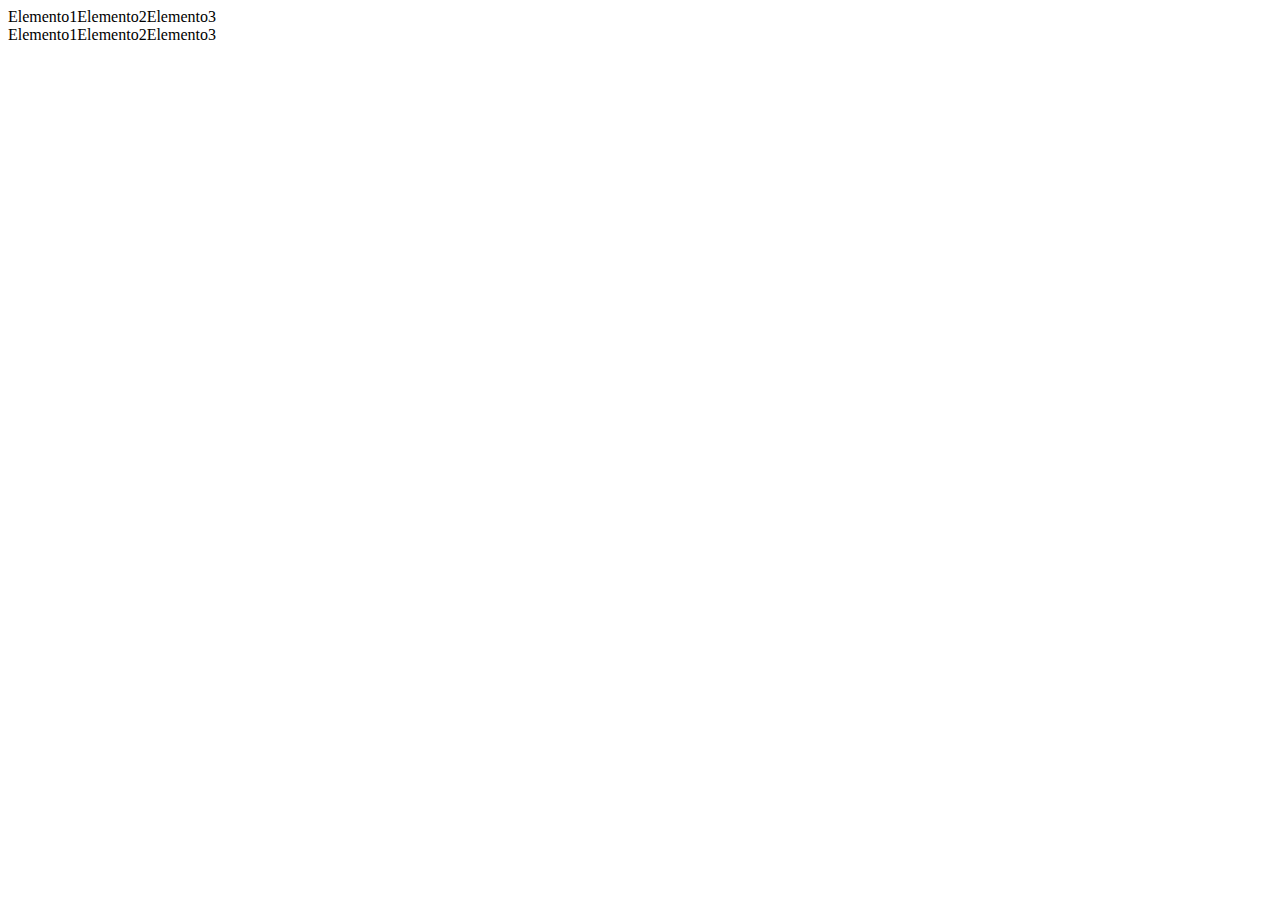
<file: modelo/ejercicio.html>
<!DOCTYPE html>
<html lang="en">
<head>
    <meta charset="UTF-8">
    <meta http-equiv="X-UA-Compatible" content="IE=edge">
    <meta name="viewport" content="width=device-width, initial-scale=1.0">
    <title>Document</title>
</head>
<style>
    .container1{
        display: flex;
        align-items: center;
    }
    .container2{
        display: flex;
    }
    .child{
        align-self: center;
    }
</style>
<body>
    <div class="container1">
        <div class="child">Elemento1</div>
        <div class="child">Elemento2</div>
        <div class="child">Elemento3</div>
    </div>
    <div class="container2">
        <div class="child">Elemento1</div>
        <div class="child">Elemento2</div>
        <div class="child">Elemento3</div>
</body>
</html>
</file>
